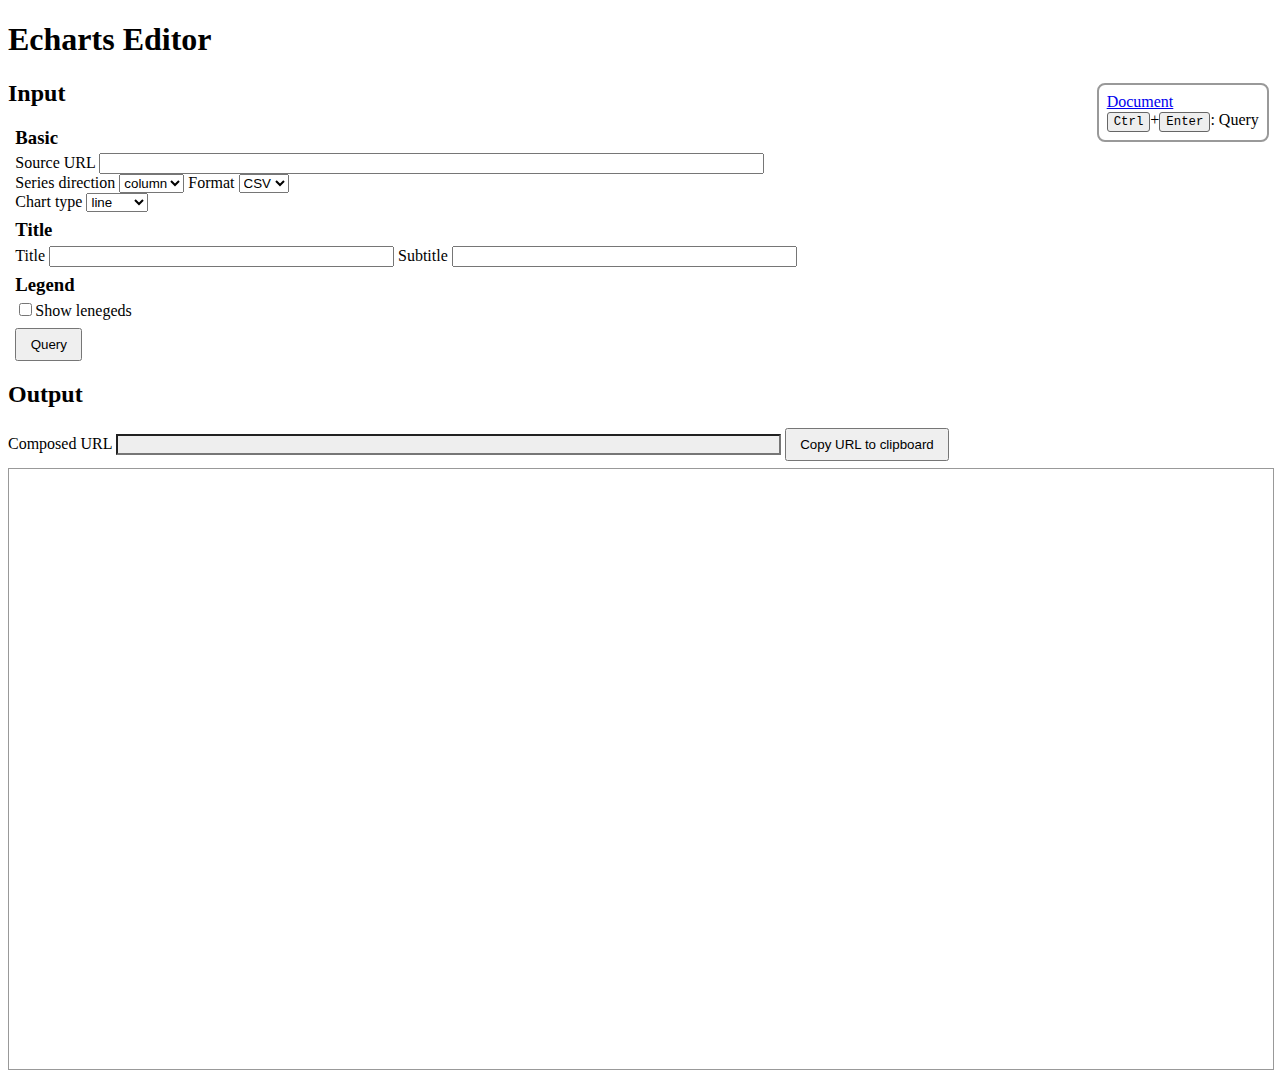
<file: protocol/echarts/assets/index.html>
<!DOCTYPE html>

<meta charset="UTF-8">
<meta name="referrer" content="no-referrer">

<link rel="stylesheet" type="text/css" href="./editor.css">
<h1>Echarts Editor</h1>

<section id="help">
  <div><a href="/help:/doc/filter-echarts.md?markdown" target="_blank">Document</a></div>
  <div><kbd>Ctrl</kbd>+<kbd>Enter</kbd>: Query</div>
</section>

<section>
  <h2>Input</h2>
  <div>
    <h3>Basic</h3>
    <div>
      <label for="source_url">Source URL</label>
      <input type="text" size="80" id="source_url">
    </div>
    <div>
      <label for="series_direction">Series direction</label>
      <select id="series_direction">
        <option>column</option>
        <option>row</option>
      </select>
      <label for="format">Format</label>
      <select id="format">
        <option>CSV</option>
        <option>TSV</option>
      </select>
    </div>
    <div>
      <label for="chart_type">Chart type</label>
      <select id="chart_type">
        <option>line</option>
        <option>bar</option>
        <option>pie</option>
        <option>scatter</option>
      </select>
    </div>
  </div>
  <div>
    <h3>Title</h3>
    <div>
      <label for="title_text">Title</span>
      <input type="text" size=40" id="title_text">
      <label for="title_subtext">Subtitle</span>
      <input type="text" size=40" id="title_subtext">
    </div>
  </div>
  <div>
    <h3>Legend</h3>
    <div>
      <input type="checkbox" id="legend_show"><label for="legend_show">Show lenegeds</label>
    </div>
  </div>
  <div>
    <button id="submit">Query</button>
  </div>
</section>

<section>
  <h2>Output</h2>

  <section>
    <label>Composed URL</label>
    <input type="text" size="80" readonly id="composed_url">
    <button id="copy_url">Copy URL to clipboard</button>
  </section>

  <section>
    <iframe id="output" width="100%" height="600" ></iframe>
  </section>
</section>

<script src="./editor.js"></script>
</file>
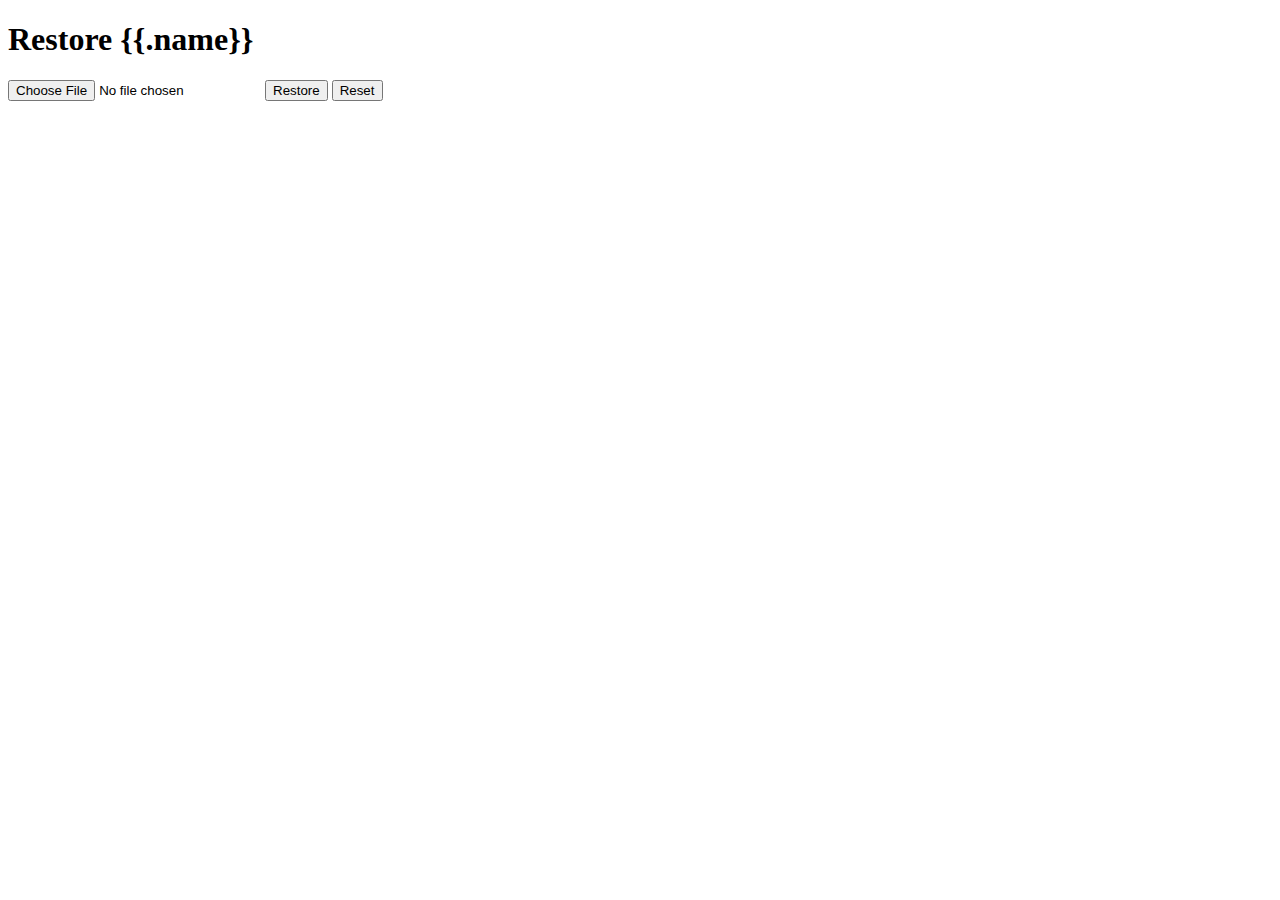
<file: protocol/db/assets/restore.html>
<!DOCTYPE html>
<meta charset="UTF-8">
<meta name="referrer" content="no-referrer">
<link rel="stylesheet" type="text/css" href="./restore.css">
<h1>Restore {{.name}}</h1>
<form class="container" method="post" enctype="multipart/form-data">
  <input type="file" name="file00"></input>
  <input type="submit" value="Restore"></input>
  <input type="reset" value="Reset"></input>
</form>
<script src="./restore.js"></script>
</file>
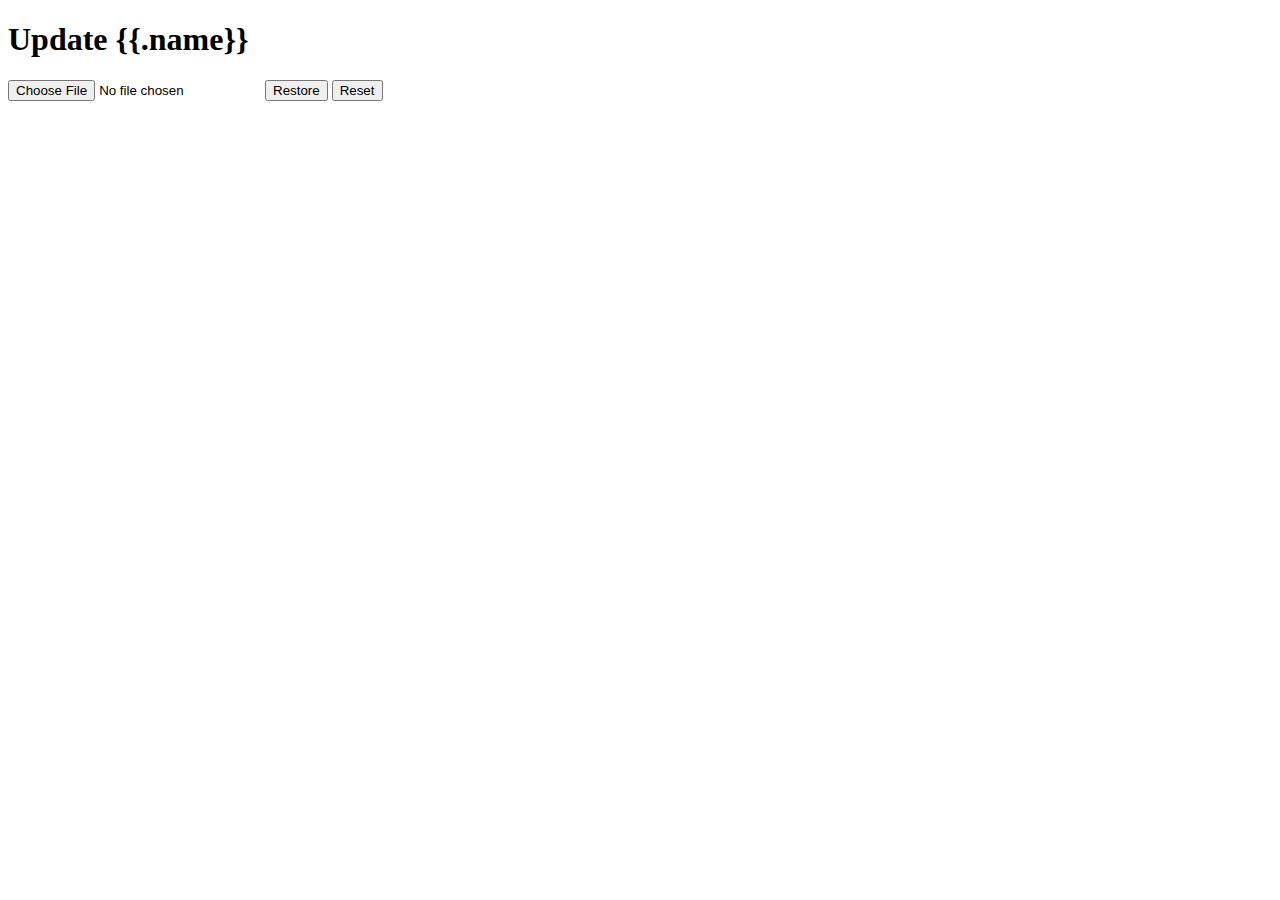
<file: protocol/db/assets/update.html>
<!DOCTYPE html>
<meta charset="UTF-8">
<meta name="referrer" content="no-referrer">
<link rel="stylesheet" type="text/css" href="./update.css">
<h1>Update {{.name}}</h1>
<form class="container" method="post" enctype="multipart/form-data">
  <input type="file" name="file00"></input>
  <input type="submit" value="Restore"></input>
  <input type="reset" value="Reset"></input>
</form>
<script src="./update.js"></script>
</file>
<file: protocol/echarts/assets/editor.css>
input:read-only,
textarea:read-only {
  background-color: #eee;
}

label {
  user-select: none;
}

button {
  padding: 1ex 1em;
}

iframe {
  border: 1px solid #999;
  margin: 1ex 0;
}

section > div {
  margin-top: 1ex;
  margin-left: 1ex;
}
section > div > h3 {
  margin-top: 0.5ex;
  margin-bottom: 0.5ex;
}

kbd {
  font-size: .95em;
  border: 1px solid #666;
  border-radius: 3px;
  background-color: #eee;
  display: inline-block;
  padding: 2px 6px;
}

#help {
  float: right;
  margin: 0.2em;
  padding: 0.5em;
  border: 2px solid #999;
  border-radius: 0.5em;
}
#help > div {
  margin: 0;
  padding: 0;
}
</file>
<file: protocol/db/assets/restore.css>
/* restore.css dummy */
</file>
<file: protocol/db/assets/update.css>
/* update.css dummy */
</file>
